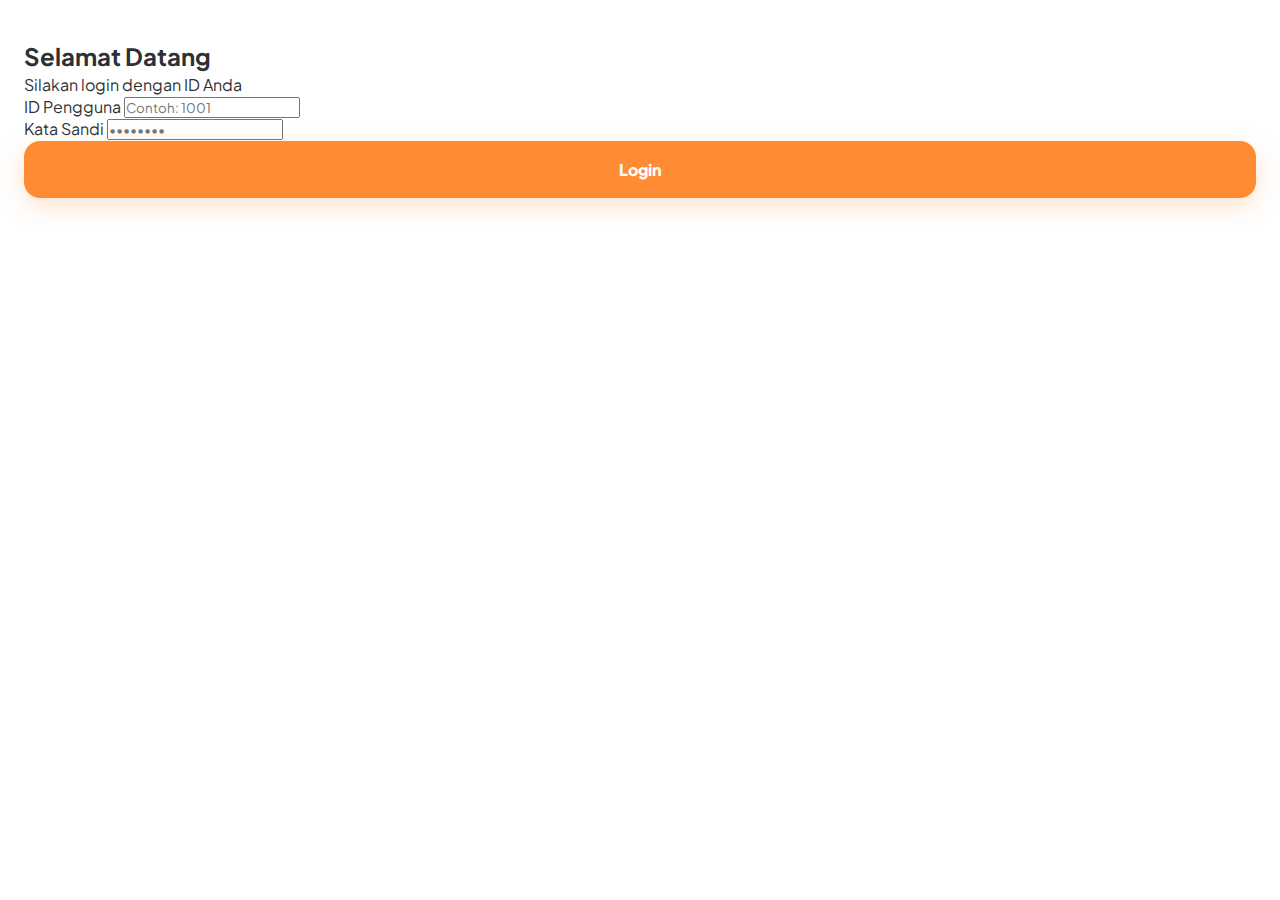
<file: index.html>
<!DOCTYPE html>
<html lang="id">
<head>
    <meta charset="UTF-8">
    <meta name="viewport" content="width=device-width, initial-scale=1.0">
    <title>Masuk ke Sistem</title>
    <link rel="stylesheet" href="style.css">
</head>
<body>
    <div class="login-container">
        <div class="login-card">
            <h2>Selamat Datang</h2>
            <p class="subtitle">Silakan login dengan ID Anda</p>
            
            <form id="loginForm">
                <div class="form-group">
                    <label for="userId">ID Pengguna</label>
                    <input type="number" id="userId" placeholder="Contoh: 1001" required>
                </div>
                <div class="form-group">
                    <label for="password">Kata Sandi</label>
                    <input type="password" id="password" placeholder="••••••••" required>
                </div>
                <button type="submit" id="loginBtn" class="btn-login">Login</button>
            </form>
            
            <div id="message" class="hidden"></div>
        </div>
    </div>
    <script src="script.js"></script>
</body>
</html>
</file>
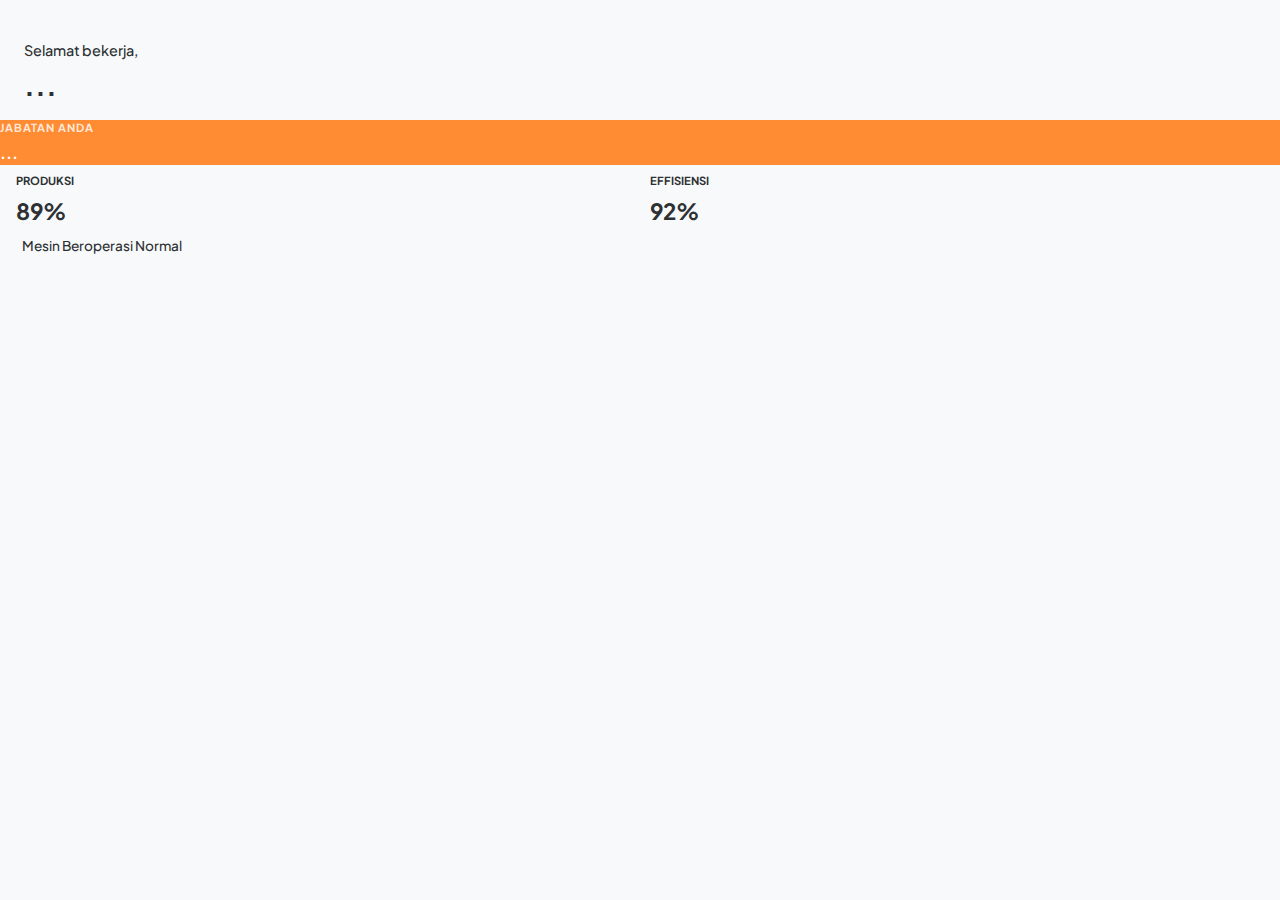
<file: dashboard.html>
<!DOCTYPE html>
<html lang="id">
<head>
    <meta charset="UTF-8">
    <meta name="viewport" content="width=device-width, initial-scale=1.0">
    <title>Dashboard | MYPRODUCTION</title>
    <link rel="stylesheet" href="style.css">
    <link rel="stylesheet" href="https://cdnjs.cloudflare.com/ajax/libs/font-awesome/6.4.0/css/all.min.css">
</head>
<body>
    <div class="app-container fade-in">
        <header style="padding: 2.5rem 1.5rem 1rem;">
            <p style="color: var(--muted); font-size: 0.9rem; font-weight: 500;">Selamat bekerja,</p>
            <h2 id="userName" style="font-size: 1.8rem; margin-top: 4px;">...</h2>
        </header>

        <div class="card" style="background: var(--primary); color: white; border: none;">
            <p style="font-size: 0.7rem; opacity: 0.8; font-weight: 700; text-transform: uppercase; letter-spacing: 1px;">Jabatan Anda</p>
            <p id="userRole" style="font-weight: 600; font-size: 1.1rem; margin-top: 4px;">...</p>
        </div>

        <div style="padding: 0 0.5rem; display: grid; grid-template-columns: 1fr 1fr; gap: 4px;">
            <div class="card" style="margin: 0.5rem;">
                <p style="font-size: 0.7rem; color: var(--muted); font-weight: 700;">PRODUKSI</p>
                <h3 style="margin-top: 8px; font-size: 1.4rem;">89%</h3>
            </div>
            <div class="card" style="margin: 0.5rem;">
                <p style="font-size: 0.7rem; color: var(--muted); font-weight: 700;">EFFISIENSI</p>
                <h3 style="margin-top: 8px; font-size: 1.4rem; color: var(--accent);">92%</h3>
            </div>
        </div>

        <div class="card">
            <div style="display: flex; align-items: center; gap: 12px;">
                <div style="width: 10px; height: 10px; background: var(--success); border-radius: 50%;"></div>
                <p style="font-size: 0.85rem; font-weight: 500;">Mesin Beroperasi Normal</p>
            </div>
        </div>
    </div>

    <script src="script.js"></script>
</body>
</html>
</file>
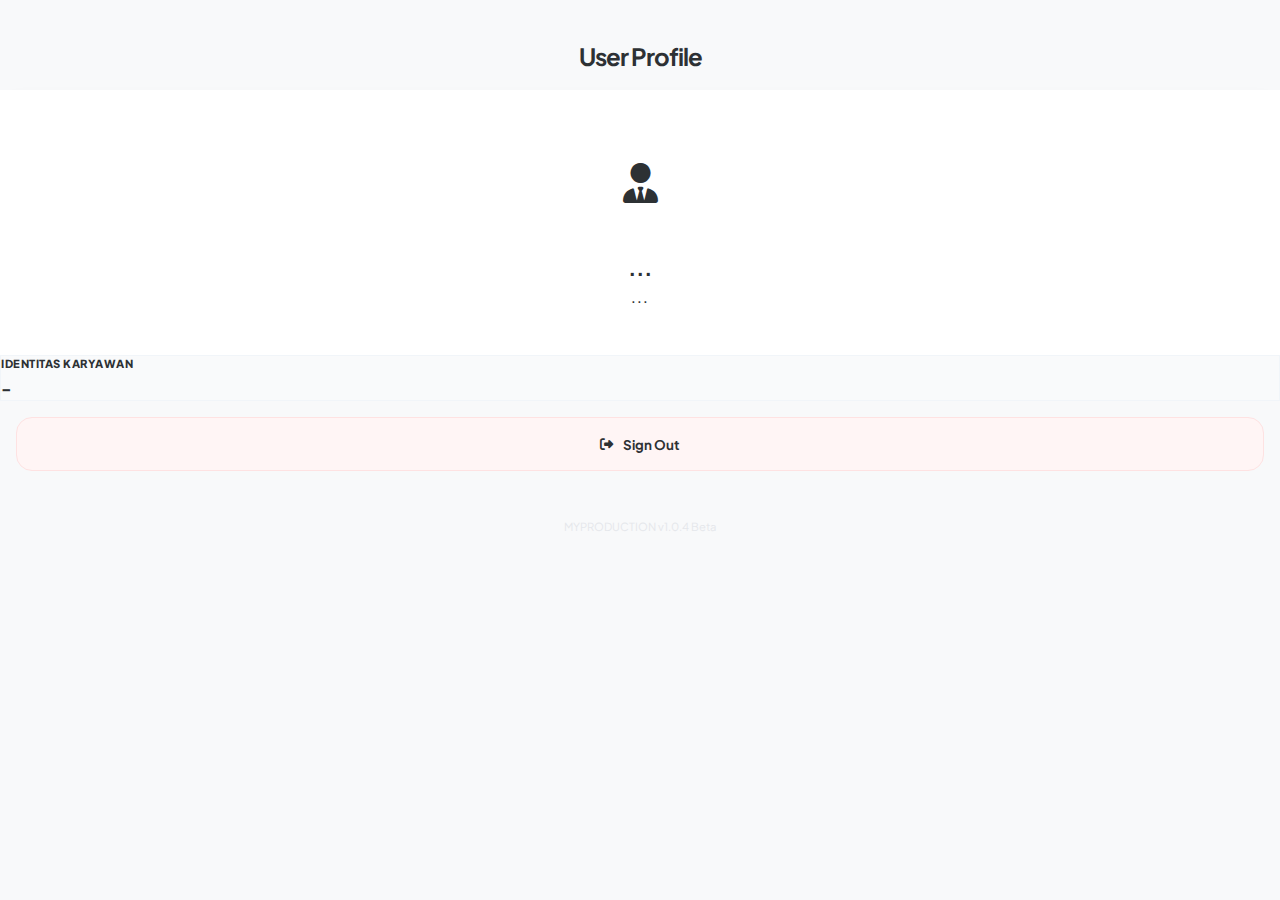
<file: profile.html>
<!DOCTYPE html>
<html lang="id">
<head>
    <meta charset="UTF-8">
    <meta name="viewport" content="width=device-width, initial-scale=1.0">
    <title>Profil | MYPRODUCTION</title>
    <link rel="stylesheet" href="style.css">
    <link rel="stylesheet" href="https://cdnjs.cloudflare.com/ajax/libs/font-awesome/6.4.0/css/all.min.css">
</head>
<body>
    <div class="app-container fade-in">
        <header style="padding: 2.5rem 1.5rem 1rem; text-align: center;">
            <h2 style="font-size: 1.5rem; letter-spacing: -1px;">User Profile</h2>
        </header>
        
        <div class="card" style="text-align: center; padding: 3rem 1.5rem; border: none; background: #ffffff; box-shadow: 0 10px 30px rgba(0,0,0,0.02);">
            <div style="width: 90px; height: 90px; background: var(--accent-soft); border-radius: 50%; margin: 0 auto 1.5rem; display: flex; align-items: center; justify-content: center;">
                <i class="fa-solid fa-user-tie" style="font-size: 2.5rem; color: var(--accent);"></i>
            </div>
            
            <h3 id="profileName" style="font-size: 1.4rem; font-weight: 700;">...</h3>
            <p id="userRole" style="color: var(--accent); font-weight: 600; font-size: 0.85rem; margin-top: 5px; text-transform: uppercase; letter-spacing: 1px;">...</p>
        </div>

        <div class="card" style="background: #f9fafb; border: 1px solid #f1f5f9;">
            <p style="font-size: 0.7rem; color: var(--muted); font-weight: 800; letter-spacing: 0.5px;">IDENTITAS KARYAWAN</p>
            <p id="profileID" style="font-weight: 700; font-size: 1.1rem; color: var(--text); margin-top: 4px;">-</p>
        </div>

        <div style="padding: 1rem;">
            <button onclick="logout()" style="width: 100%; padding: 1.1rem; border: 1.5px solid #fee2e2; background: #fff5f5; color: var(--danger); border-radius: 16px; font-weight: 700; cursor: pointer; transition: 0.2s; display: flex; align-items: center; justify-content: center; gap: 10px;">
                <i class="fa-solid fa-right-from-bracket"></i> Sign Out
            </button>
        </div>

        <p style="text-align: center; color: #e5e7eb; font-size: 0.7rem; margin-top: 2rem;">
            MYPRODUCTION v1.0.4 Beta
        </p>
    </div>

    <script src="script.js"></script>
</body>
</html>
</file>
<file: style.css>
/* --- GOOGLE FONTS & VARIABEL --- */
@import url('https://fonts.googleapis.com/css2?family=Plus+Jakarta+Sans:wght@400;500;600;700;800&display=swap');

:root {
    --primary: #FF8C32;         /* Soft Orange utama */
    --primary-light: #FFF1E6;   /* Orange sangat muda untuk aksen */
    --bg: #F8F9FA;              /* Sedikit lebih abu agar kartu putih terlihat pop */
    --surface: #FFFFFF;
    --text-main: #2D3134;
    --text-sub: #6C757D;
    --border: #F1F3F5;
    --radius-lg: 24px;
}

/* --- RESET & DASAR --- */
* { 
    margin: 0; 
    padding: 0; 
    box-sizing: border-box; 
    font-family: 'Plus Jakarta Sans', sans-serif; 
    -webkit-tap-highlight-color: transparent; 
}

body { 
    background: var(--bg); 
    color: var(--text-main); 
    line-height: 1.4; 
    overflow-x: hidden; 
}

/* --- LOGIN SCREEN --- */
.login-container { 
    padding: 40px 24px; 
    height: 100vh; 
    display: flex; 
    flex-direction: column; 
    background: #fff; 
}

.login-header h1 { 
    font-size: 2.8rem; 
    font-weight: 800; 
    color: var(--primary); 
    letter-spacing: -2px;
    margin-bottom: 8px; 
}

.login-header p { 
    font-weight: 600; 
    color: var(--text-sub); 
    margin-bottom: 40px; 
}

.input-box { margin-bottom: 20px; }
.input-box label { 
    font-size: 11px; 
    font-weight: 800; 
    color: var(--text-sub); 
    display: block; 
    margin-bottom: 8px; 
    letter-spacing: 0.5px;
}

.input-box input { 
    width: 100%; 
    padding: 18px; 
    border-radius: 16px; 
    border: 1.5px solid var(--border); 
    background: #F8F9FA; 
    font-size: 16px; 
    font-weight: 700; 
    color: var(--text-main); 
    outline: none;
    transition: all 0.2s ease;
}

.input-box input:focus { 
    border-color: var(--primary); 
    background: #fff; 
    box-shadow: 0 0 0 4px rgba(255, 140, 50, 0.1);
}

.btn-login { 
    width: 100%; 
    padding: 18px; 
    border-radius: 16px; 
    border: none; 
    background: var(--primary); 
    color: #fff; 
    font-size: 16px; 
    font-weight: 800; 
    cursor: pointer;
    box-shadow: 0 8px 24px rgba(255, 140, 50, 0.25);
}

/* --- MAIN DASHBOARD (HEADER & GRID) --- */
.app-header { 
    background: var(--primary); 
    padding: 30px 24px 75px; 
    color: #fff; 
    border-bottom-left-radius: 40px; 
    border-bottom-right-radius: 40px;
}

.user-info { display: flex; align-items: center; gap: 14px; }
.avatar-circle { 
    width: 50px; 
    height: 50px; 
    border-radius: 18px; 
    border: 2px solid rgba(255,255,255,0.4); 
}

.quick-actions { 
    background: #fff; 
    margin: -45px 20px 25px; 
    padding: 24px 10px; 
    border-radius: 28px; 
    display: grid; 
    grid-template-columns: repeat(3, 1fr); 
    gap: 20px 10px;
    box-shadow: 0 10px 30px rgba(0,0,0,0.06);
}

.action-item { 
    display: flex;
    flex-direction: column;
    align-items: center;
    text-align: center;
    cursor: pointer;
}

.action-item span {
    font-size: 11px; 
    font-weight: 700; 
    color: var(--text-main);
    margin-top: 8px;
}

.action-icon { 
    width: 56px; 
    height: 56px; 
    background: var(--primary-light); 
    color: var(--primary); 
    border-radius: 18px; 
    display: flex; 
    align-items: center; 
    justify-content: center; 
    font-size: 24px;
    transition: transform 0.2s cubic-bezier(0.175, 0.885, 0.32, 1.275);
}

.action-item:active .action-icon {
    transform: scale(0.9);
}

/* Konten Section */
.content-section { padding: 0 20px 140px; }

.section-label { font-weight: 800; font-size: 15px; margin-bottom: 15px; display: block; color: var(--text-main); text-transform: uppercase; letter-spacing: 1px; }

/* --- KARTU PUTIH BERSIH --- */
.info-card { 
    background: #ffffff; 
    border-radius: 24px; 
    padding: 20px; 
    margin-bottom: 16px; 
    border: none;
    box-shadow: 0 4px 20px rgba(0,0,0,0.05); /* Bayangan halus */
}

/* --- SCANNER POP-UP (MODAL) --- */
.scanner-modal {
    position: fixed; inset: 0; 
    background: rgba(0,0,0,0.7);
    backdrop-filter: blur(8px);
    z-index: 3000; 
    display: none; align-items: center; justify-content: center;
    padding: 24px;
}

.scanner-modal.active { display: flex; }

.modal-content {
    width: 100%; max-width: 400px; 
    background: #fff; border-radius: 32px;
    padding: 24px; box-shadow: 0 20px 40px rgba(0,0,0,0.2);
}

.scanner-box {
    width: 100%; aspect-ratio: 1/1; 
    border-radius: 24px; overflow: hidden;
    background: #000;
}

#reader { width: 100% !important; height: 100% !important; }

.close-modal {
    margin-top: 20px; text-align: center; 
    font-weight: 800; color: var(--primary); font-size: 14px;
    cursor: pointer;
}

/* --- BOTTOM NAVIGATION (FLOATING CAPSULE) --- */
.bottom-nav { 
    position: fixed; 
    bottom: 24px; 
    left: 20px; 
    right: 20px; 
    height: 75px; 
    background: rgba(255, 255, 255, 0.98); 
    backdrop-filter: blur(15px); 
    display: grid;
    grid-template-columns: repeat(3, 1fr); 
    align-items: center; 
    border-radius: 30px; 
    z-index: 1000;
    box-shadow: 0 10px 30px rgba(0,0,0,0.1);
    border: 1px solid rgba(255, 255, 255, 0.3);
}

.nav-item { 
    border: none; 
    background: none; 
    color: #BDC3C7; 
    display: flex; 
    flex-direction: column; 
    align-items: center; 
    justify-content: center; 
    height: 100%;
    cursor: pointer;
    transition: all 0.2s ease;
}

/* Tombol Scan dengan Lingkaran Orange Sejajar */
.nav-scan-flat i {
    width: 48px;
    height: 48px;
    background: var(--primary);
    color: white !important;
    border-radius: 50%;
    display: flex;
    align-items: center;
    justify-content: center;
    font-size: 24px;
    box-shadow: 0 6px 15px rgba(255, 140, 50, 0.3);
    margin-bottom: 2px;
}

.nav-item.active { 
    color: var(--primary); 
}

.nav-item i { 
    font-size: 24px; 
    margin-bottom: 2px;
}

.nav-item span { 
    font-size: 10px; 
    font-weight: 700; 
}

.nav-item:active {
    transform: scale(0.92);
}

/* UTILITY */
.hidden { display: none; }
</file>
